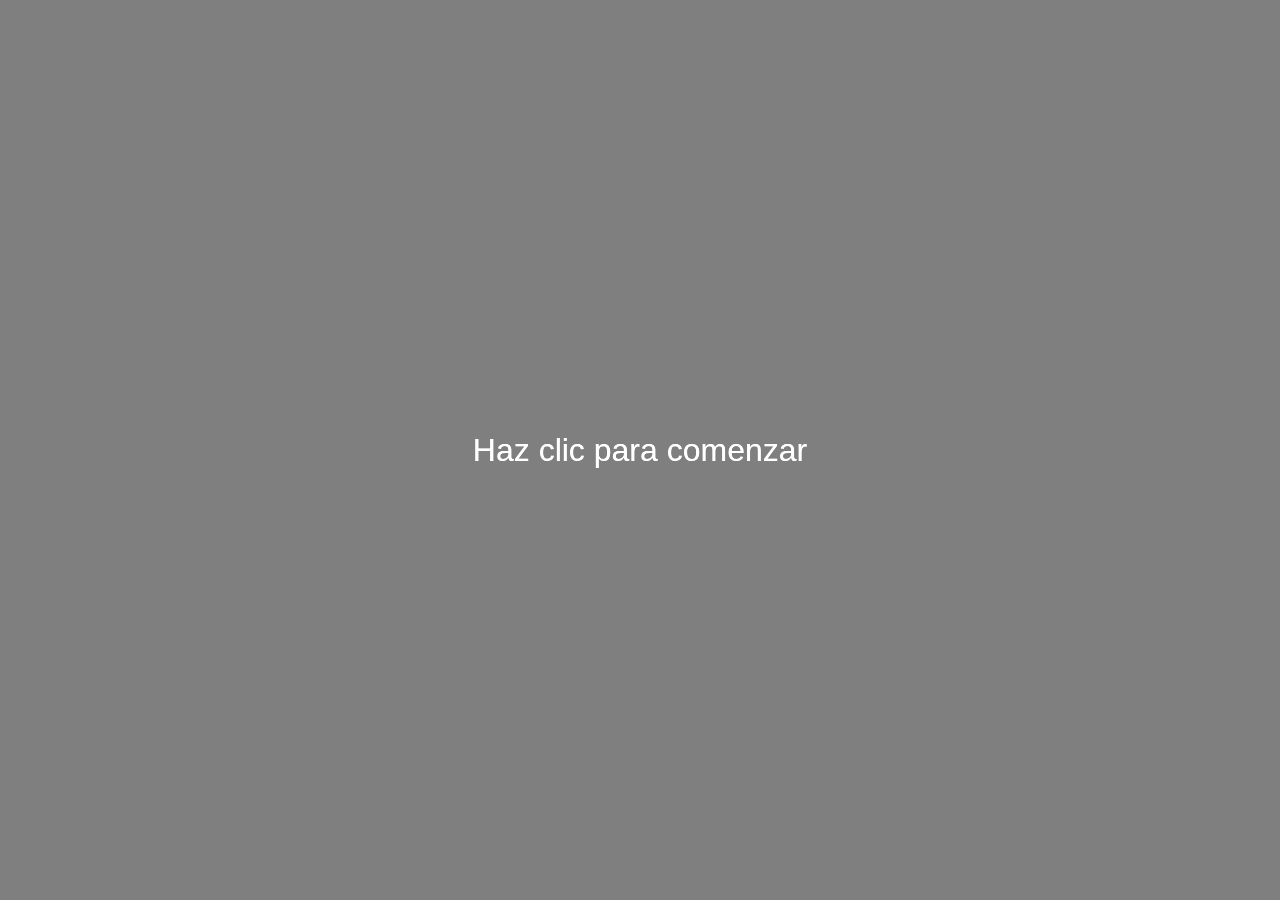
<file: inicio.html>
<!DOCTYPE html>
<html lang="es">
<head>
  <meta charset="UTF-8">
  <meta name="viewport" content="width=device-width, initial-scale=1.0">
  <title>Inicio Interactivo</title>
  <link rel="stylesheet" href="iniciostyle.css">
</head>
<body>

<div class="pantalla-inicio" onclick="mostrarContenido()">
  <div class="contenido" id="contenido">
    Haz clic para comenzar
  </div>
</div>

<script>
  function mostrarContenido() {
    fetch('C:/Users/adril/Desktop/CV/PWEB/index.html')
      .then(response => response.text())
      .then(data => {
        document.getElementById('contenido').innerHTML = data;
      })
      .catch(error => {
        console.error('Error al cargar el contenido:', error);
      });
  }
</script>

</body>
</html>
</file>
<file: iniciostyle.css>
body, html {
  margin: 0;
  padding: 0;
  height: 100%;
  font-family: Arial, sans-serif;
}

.pantalla-inicio {
  position: relative;
  width: 100%;
  height: 100vh;
  background: 
    linear-gradient(rgba(0, 0, 0, 0.5), rgba(0, 0, 0, 0.5)), 
    url('https://placekitten.com/1200/800') center/cover no-repeat;
  color: white;
  display: flex;
  justify-content: center;
  align-items: center;
  text-align: center;
  cursor: pointer;
  transition: all 0.5s ease;
}

.pantalla-inicio:hover {
  filter: brightness(1.1);
}

.contenido {
  font-size: 2rem;
  padding: 20px;
  max-width: 80%;
  transition: opacity 0.3s ease;
}
</file>
